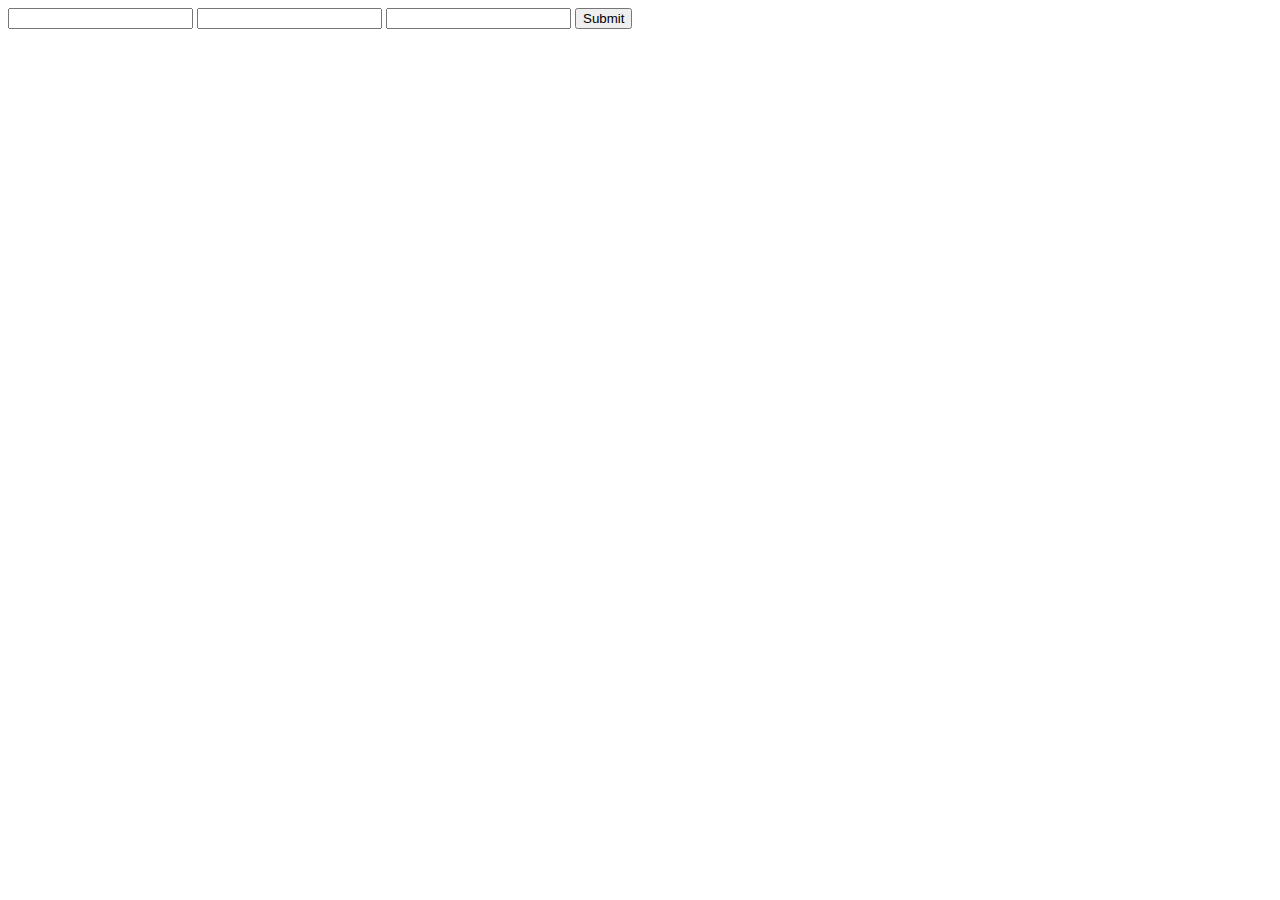
<file: login.html>
<!DOCTYPE html>
<html>
<head>
  <title>Form</title>
  <script>
    // Retrieve and populate the form fields with data from localStorage
    window.onload = function() {
      var storedData = JSON.parse(localStorage.getItem('formData'));
      if (storedData) {
        document.getElementById('name1').value = storedData.name1;
        document.getElementById('lastname').value = storedData.lastname;
        document.getElementById('age').value = storedData.age;
      }
    };

    // Save the form data to localStorage
    function saveFormData() {
      var name1 = document.getElementById('name1').value;
      var lastname = document.getElementById('lastname').value;
      var age = document.getElementById('age').value;

      var formData = {
        name1: name1,
        lastname: lastname,
        age: age
      };

      localStorage.setItem('formData', JSON.stringify(formData));

      alert('Form data saved!');
    }
  </script>
</head>
<body>
  <form>
    <input type="text" name="name1" id="name1">
    <input type="text" name="lastname" id="lastname">
    <input type="text" name="age" id="age">
    <input type="button" value="Submit" onclick="saveFormData()">
  </form>
</body>
</html>
</file>
